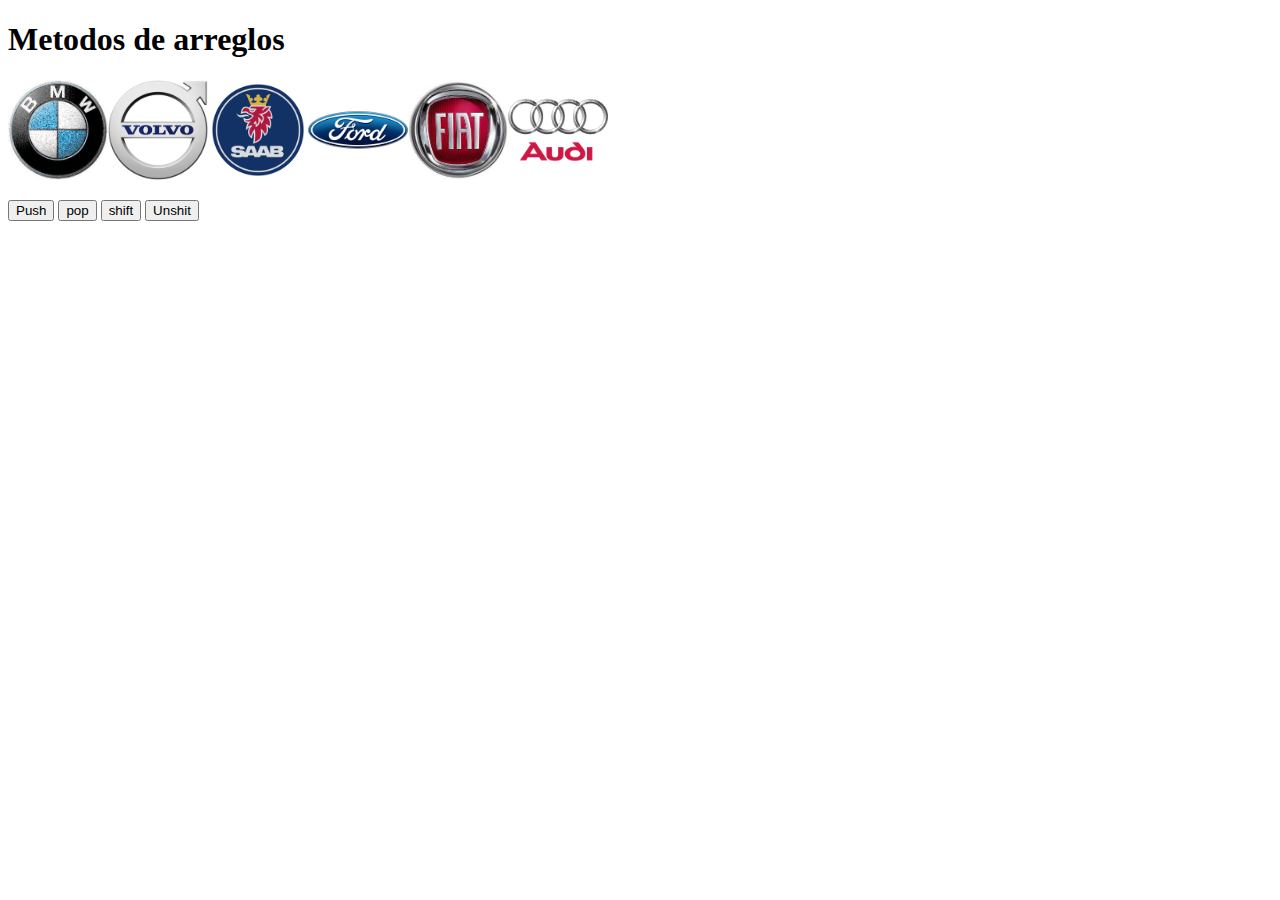
<file: miniprojecto/index.html>
<!DOCTYPE html>
<html lang="en">
<head>
    <meta charset="UTF-8">
    <meta name="viewport" content="width=device-width, initial-scale=1.0">
    <title>Document</title>
</head>
<body>
    
    <h1> Metodos de arreglos</h1>
    <p id="logos">  </p>
   
    <button id="botonPush"> Push</button>
    <button id="botonPop"> pop</button>
    <button id="botonShift"> shift</button>
    <button id="botonUnshift"> Unshit</button>

    <script src="js/script.js"></script>

</body>
</html>
</file>
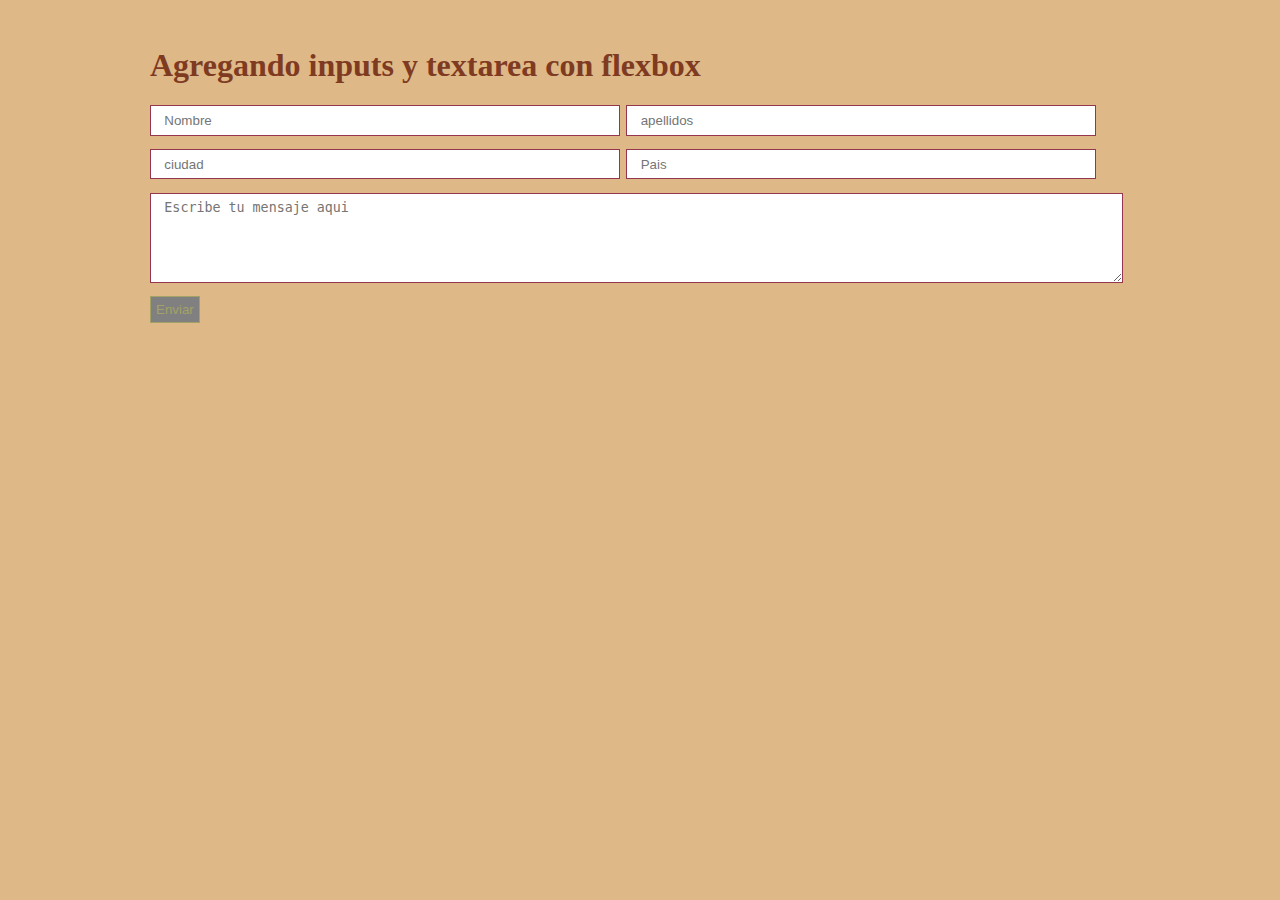
<file: sesion 38/index.html>
<!DOCTYPE html>
<html lang="en">
<head>
    <meta charset="UTF-8">
    <meta name="viewport" content="width=device-width, initial-scale=1.0">
    <title>Document</title>
    <link rel="stylesheet" href="css/style.css">
</head>
<body>
   <h1>Agregando inputs y textarea con flexbox</h1>
   <form >
    <div>
    <input type="text" class="field" placeholder="Nombre" name="nombre" id="nombre">
    <input type="text" class="field" placeholder="apellidos" name="nombre" id="apellidos">
    <input type="text" class="field" placeholder="ciudad" name="nombre" id="ciudad">
    <input type="text" class="field" placeholder="Pais" name="nombre" id="Pais">
    <textarea name="mensaje" id="mensaje" class="textarea" rows="5" cols="20" placeholder="Escribe tu mensaje aqui"  ></textarea>
</div>
<button class="button"  type="submit"   > Enviar</button>    
<!--
Input Apellidos
ciudad
pais
-->
</body>
</html>
</file>
<file: sesion 38/css/style.css>
body{
    padding: 2%;
    color: rgb(126, 59, 34);
    max-width: 980px; 
    margin:0 auto;
    background-color: burlywood;
    }
    
    div{
    
    display: flex;
    flex-flow: row wrap; 
    }
    .field, .textarea{
        margin: 0 0.5em  1em 0; 
        padding: 0.5em 1em;
    border: 1px solid #94364d;
    
    }
    .field{
        flex: 1 0 40; 
        width: 45%;
        floaT: left;
    }
    .textarea{
        flex: 1 0 90%;
        width: 90%;
    }
    
    .button{
        padding: 5px;
        border: 1px solid;
        background-color: gray;
        color:rgb(163, 162, 102);
    }
</file>
